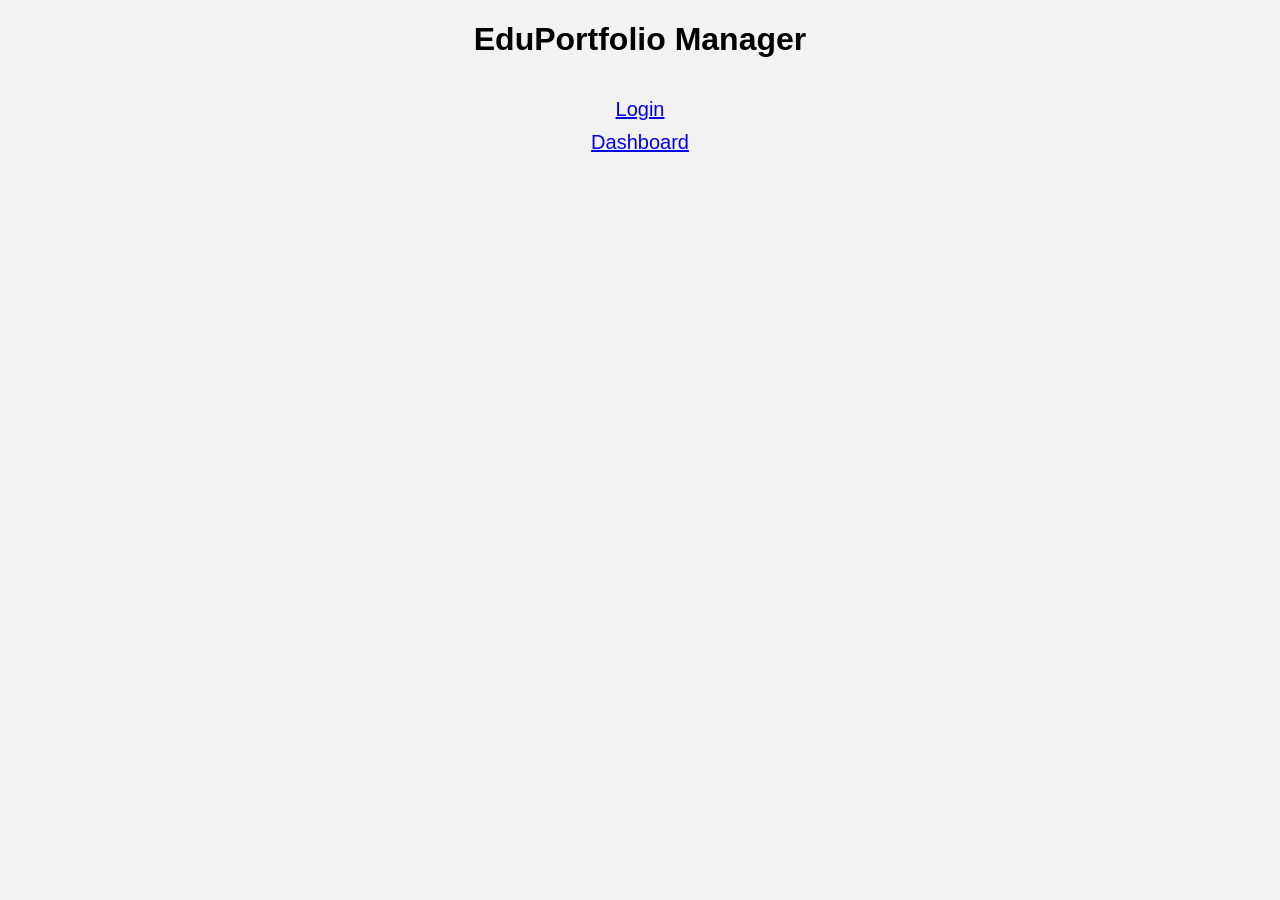
<file: eduportfolio-frontend/index.html>
<!DOCTYPE html>
<html>
<head>
<title>EduPortfolio Manager</title>
<link rel="stylesheet" href="style.css">
</head>

<body>

<h1>EduPortfolio Manager</h1>

<div class="box">
<a href="login.html">Login</a>
<a href="dashboard.html">Dashboard</a>
</div>

</body>
</html>
</file>
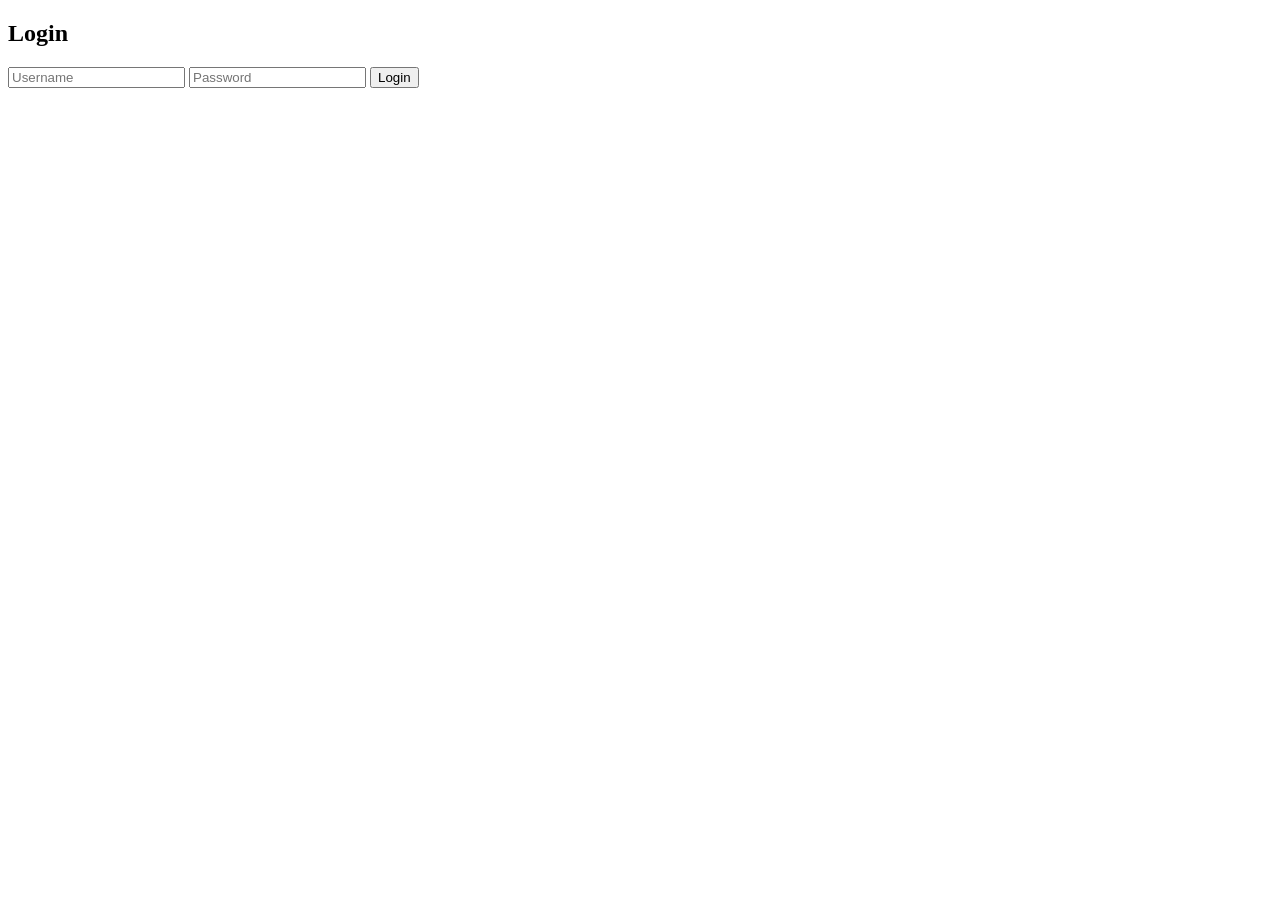
<file: eduportfolio-frontend/login.html>
<!DOCTYPE html>
<html>
<head>
<title>Login</title>
</head>

<body>
<h2>Login</h2>

<form action="https://eduportfolio-manager-8.onrender.com/login" method="POST">

<input type="text" name="username" placeholder="Username" required>

<input type="password" name="password" placeholder="Password" required>

<button type="submit">Login</button>

</form>

</body>
</html>
</file>
<file: eduportfolio-frontend/style.css>
body{
font-family: Arial;
text-align:center;
background:#f2f2f2;
}

.box{
margin-top:40px;
}

a{
display:block;
margin:10px;
font-size:20px;
}

input{
display:block;
margin:10px auto;
padding:10px;
}
</file>
